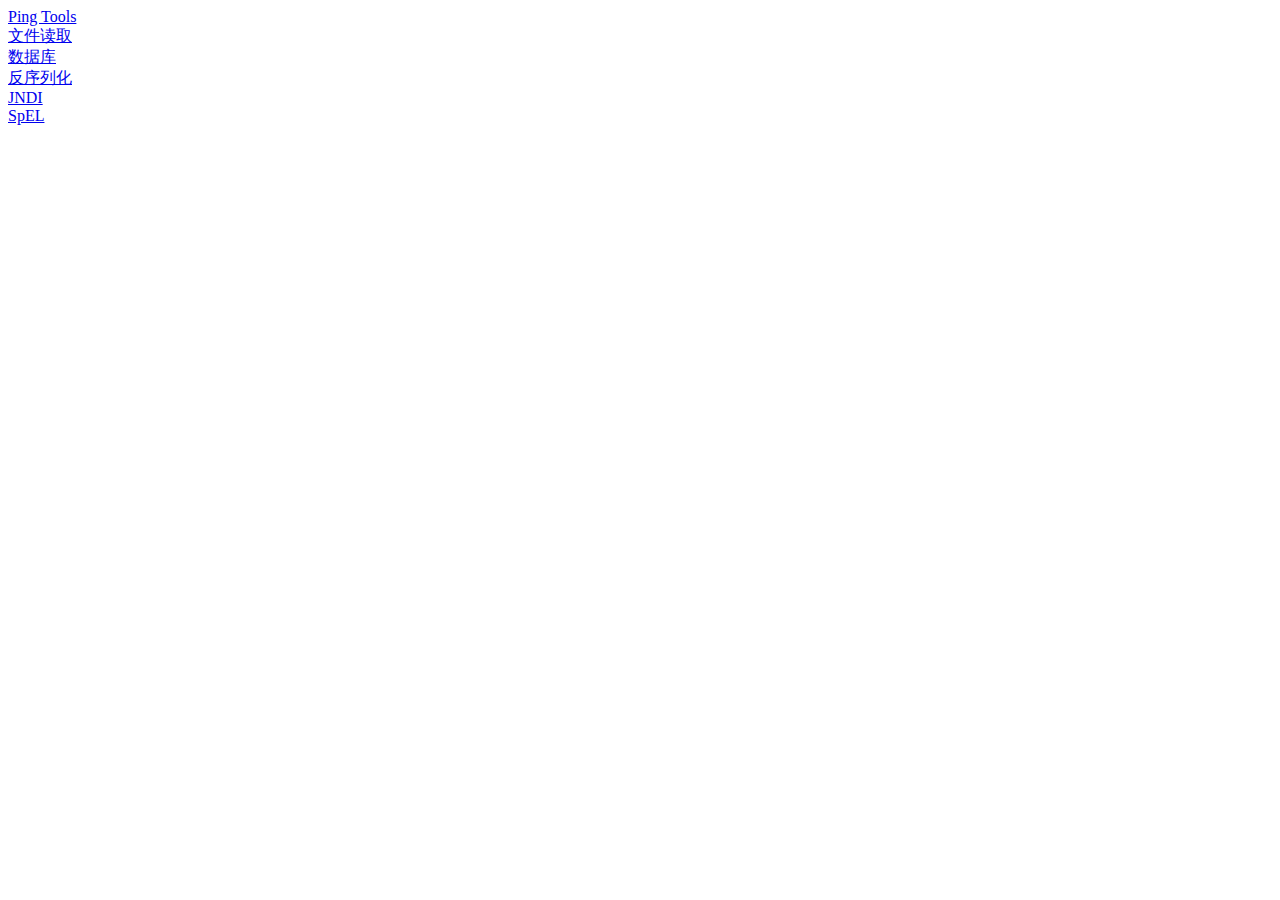
<file: SpringVulTest/src/main/resources/templates/index.html>
<!DOCTYPE html>
<html>
<head>
    <meta charset="UTF-8">
    <title>Title</title>
</head>
<body>
    <li>
        <a href="rceTest">Ping Tools</a>
    </li>
    <li>
        <a href="fileTest">文件读取</a>
    </li>
    <li>
        <a href="sqlTest">数据库</a>
    </li>
    <li>
        <a href="serialTest">反序列化</a>
    </li>
    <li>
        <a href="jndiTest">JNDI</a>
    </li>
    <li>
        <a href="spelTest">SpEL</a>
    </li>
</body>
</html>
</file>
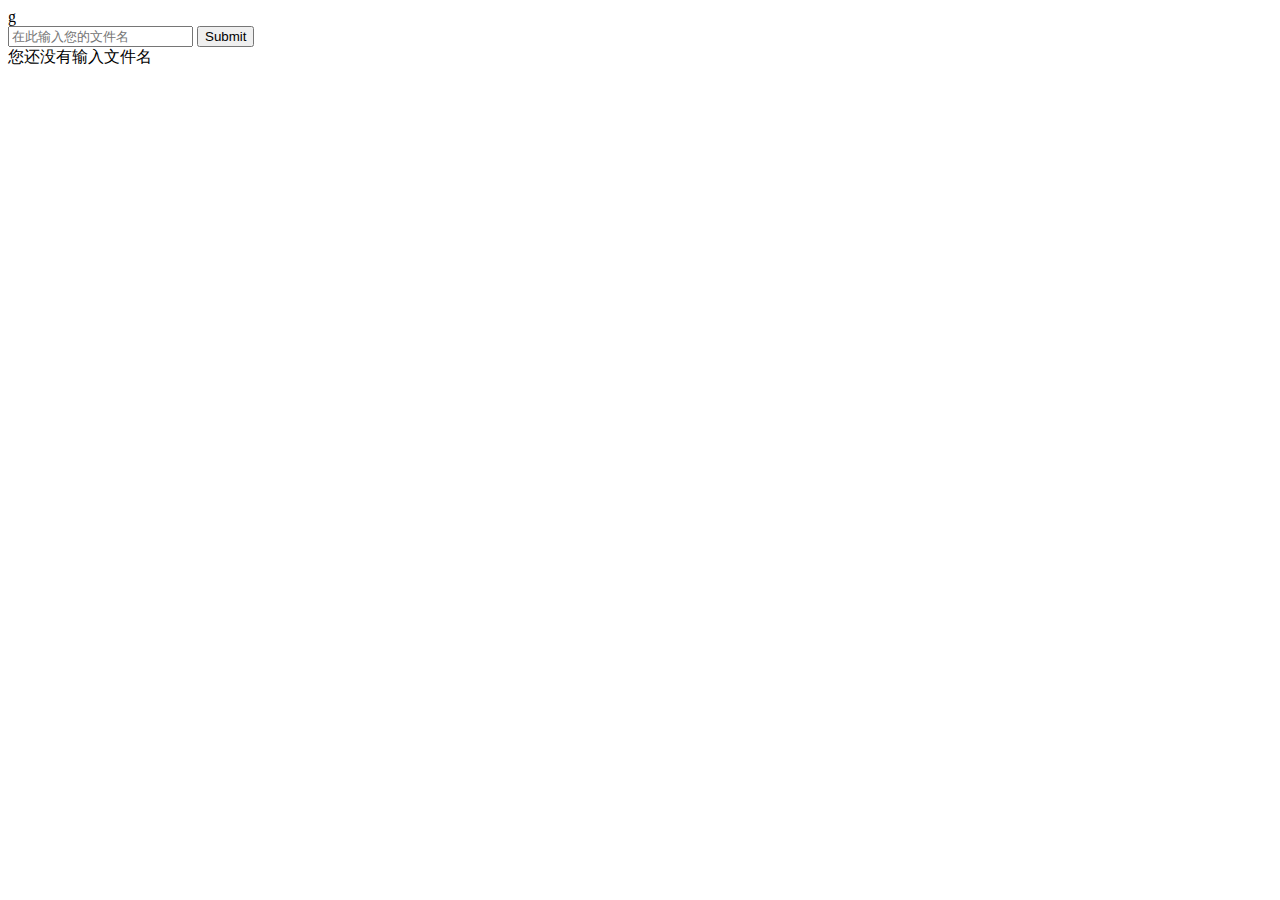
<file: SpringVulTest/src/main/resources/templates/fileTest.html>
<!DOCTYPE html>
<html xmlns:th="http://www.thymeleaf.org">
<head>
    <meta charset="UTF-8">
    <title>RceTest-Ping Tools</title>g
    <link th:href="@{/css/base.css}" rel="stylesheet" type="text/css" />
    <style>

    </style>

</head>
<body>

<div class="container">
    <div class="input-container">
        <form id="my-form" method="POST" action="/fileTest">
            <input type="text" id="input-box" name="fileName" placeholder="在此输入您的文件名">
            <button type="submit" id="submit-btn">Submit</button>
        </form>
    </div>
    <div class="result" id="result-box" th:text="${result}">您还没有输入文件名</div>
</div>

</body>
</html>
</file>
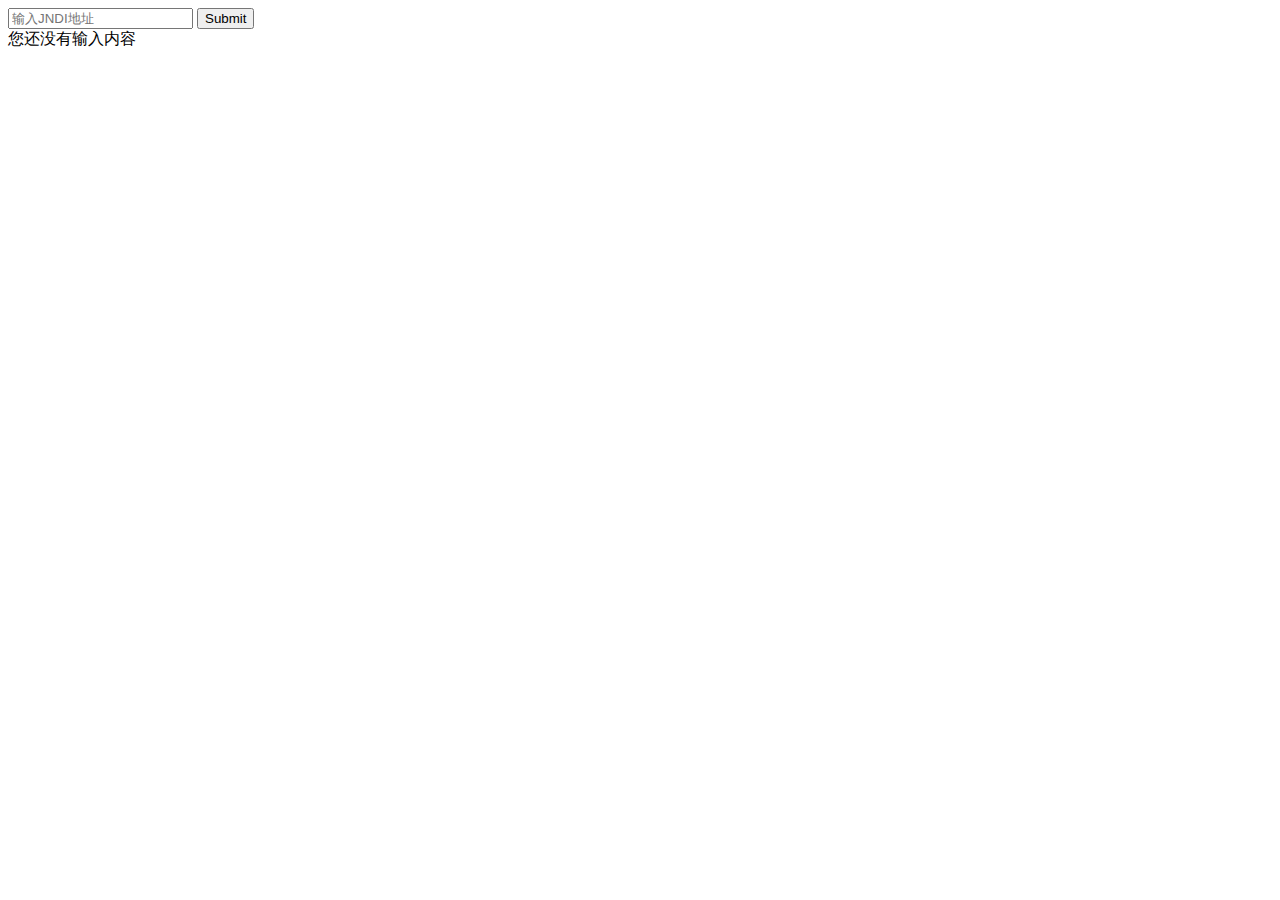
<file: SpringVulTest/src/main/resources/templates/jndiTest.html>
<!DOCTYPE html>
<html xmlns:th="http://www.thymeleaf.org">
<head>
    <meta charset="UTF-8">
    <title>JNDI</title>
    <style>
    </style>
    <link th:href="@{/css/base.css}" rel="stylesheet" type="text/css" />
</head>
<body>

<div class="container">
    <div class="input-container">
        <form id="my-form" method="POST" action="/jndiTest">
            <input type="text" id="input-box" name="url" placeholder="输入JNDI地址">
            <button type="submit" id="submit-btn">Submit</button>
        </form>
    </div>
    <div class="result" id="result-box" th:text="${result}">您还没有输入内容</div>
</div>

</body>
</html>
</file>
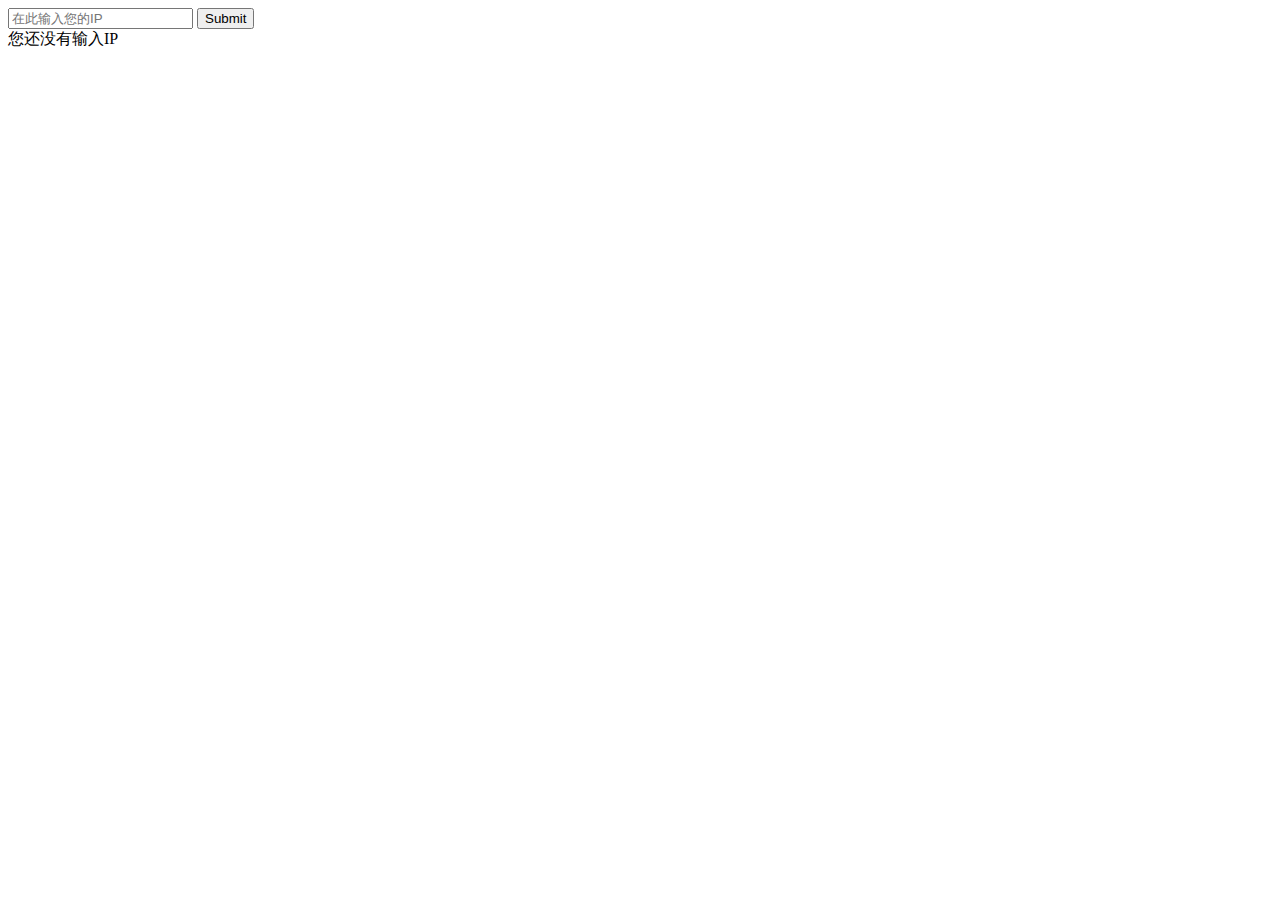
<file: SpringVulTest/src/main/resources/templates/rceTest.html>
<!DOCTYPE html>
<html xmlns:th="http://www.thymeleaf.org">
<head>
    <meta charset="UTF-8">
    <title>RceTest-Ping Tools</title>
    <style>
    </style>
    <link th:href="@{/css/base.css}" rel="stylesheet" type="text/css" />
</head>
<body>

<div class="container">
    <div class="input-container">
        <form id="my-form" method="POST" action="/rceTest">
            <input type="text" id="input-box" name="cmd" placeholder="在此输入您的IP">
            <button type="submit" id="submit-btn">Submit</button>
        </form>
    </div>
    <div class="result" id="result-box" th:text="${result}">您还没有输入IP</div>
</div>

</body>
</html>
</file>
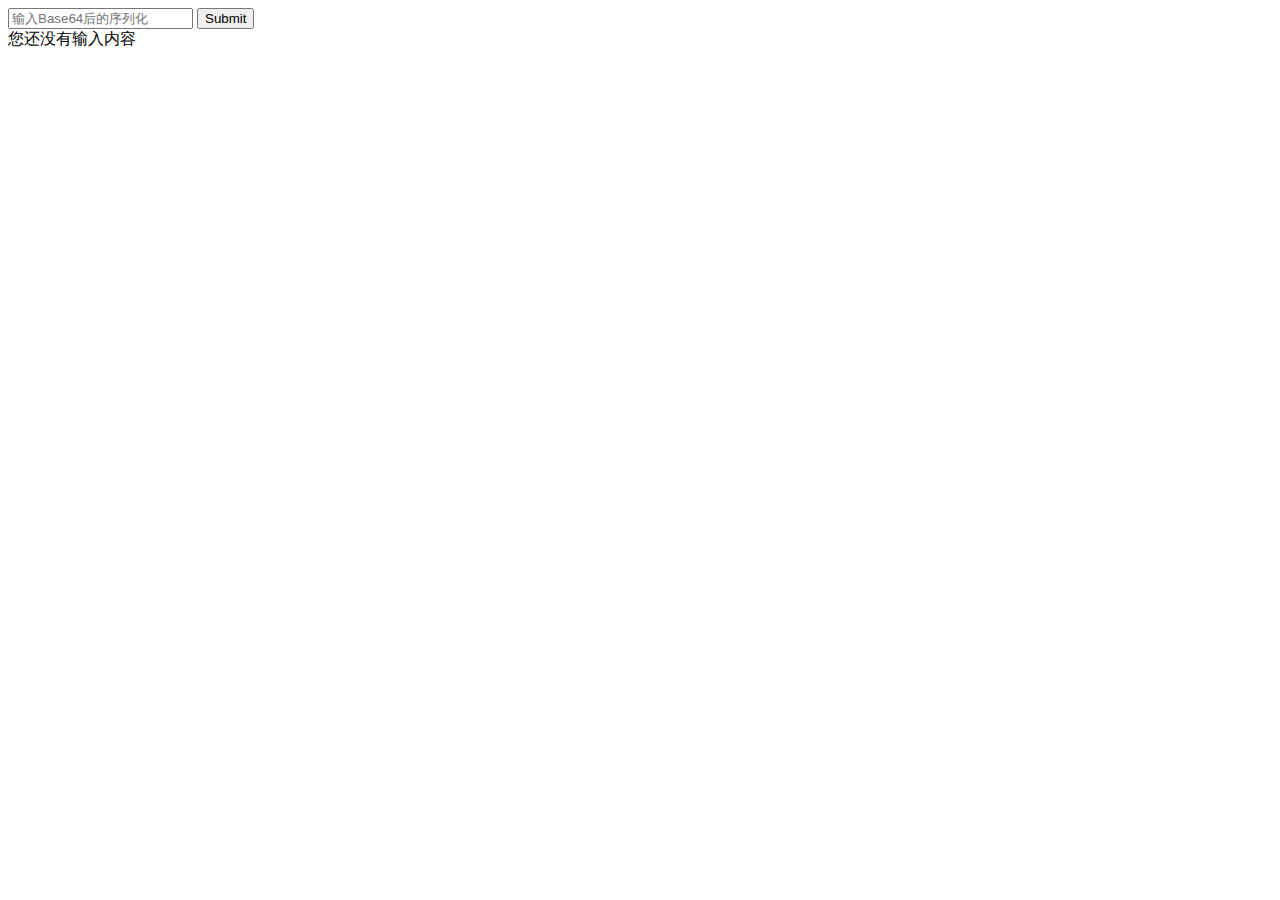
<file: SpringVulTest/src/main/resources/templates/serialTest.html>
<!DOCTYPE html>
<html xmlns:th="http://www.thymeleaf.org">
<head>
    <meta charset="UTF-8">
    <title>Deserialization</title>
    <style>
    </style>
    <link th:href="@{/css/base.css}" rel="stylesheet" type="text/css" />
</head>
<body>

<div class="container">
    <div class="input-container">
        <form id="my-form" method="POST" action="/serialTest">
            <input type="text" id="input-box" name="serial" placeholder="输入Base64后的序列化">
            <button type="submit" id="submit-btn">Submit</button>
        </form>
    </div>
    <div class="result" id="result-box" th:text="${result}">您还没有输入内容</div>
</div>

</body>
</html>
</file>
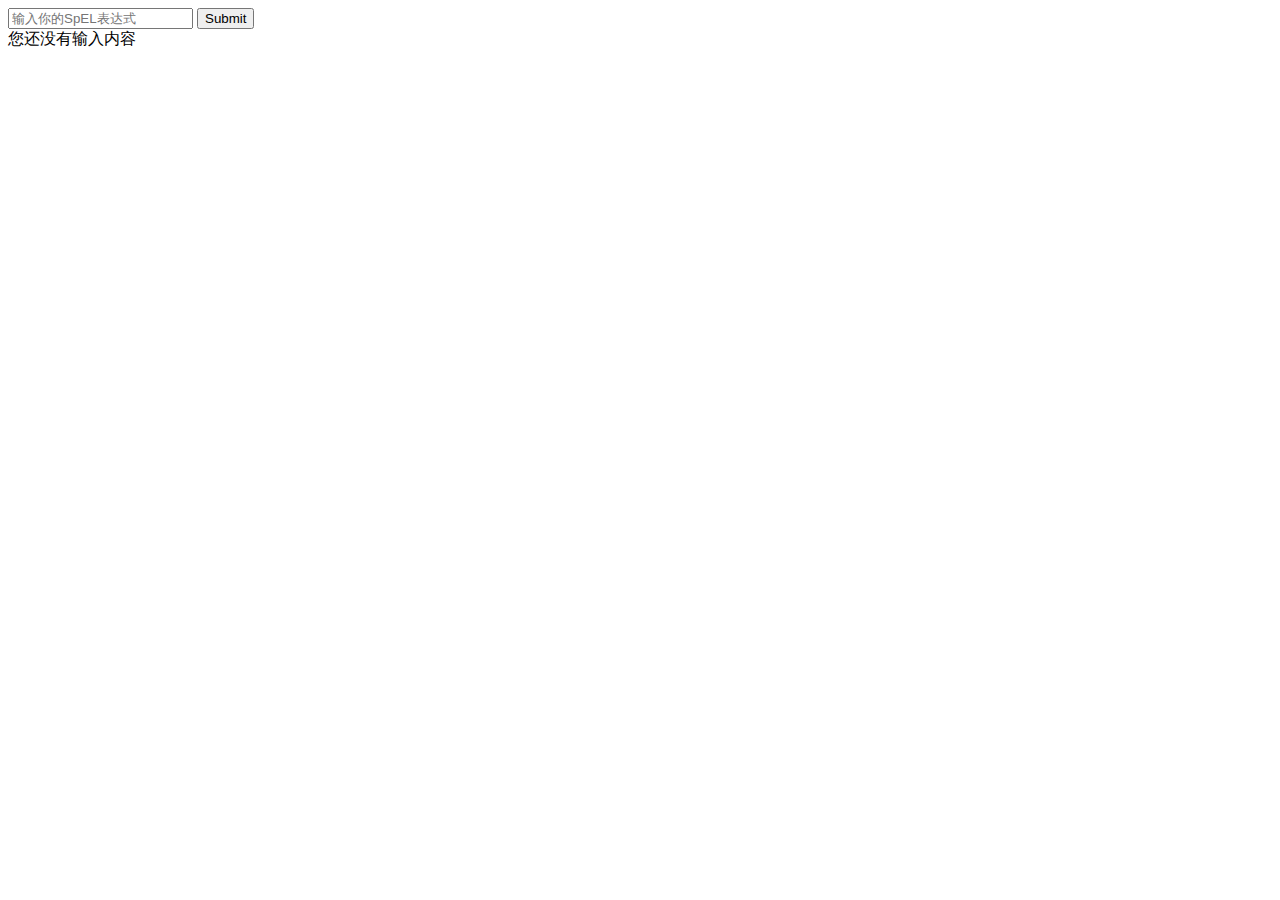
<file: SpringVulTest/src/main/resources/templates/spelTest.html>
<!DOCTYPE html>
<html xmlns:th="http://www.thymeleaf.org">
<head>
    <meta charset="UTF-8">
    <title>SpEL</title>
    <style>
    </style>
    <link th:href="@{/css/base.css}" rel="stylesheet" type="text/css" />
</head>
<body>

<div class="container">
    <div class="input-container">
        <form id="my-form" method="POST" action="/spelTest">
            <input type="text" id="input-box" name="expression" placeholder="输入你的SpEL表达式">
            <button type="submit" id="submit-btn">Submit</button>
        </form>
    </div>
    <div class="result" id="result-box" th:text="${result}">您还没有输入内容</div>
</div>

</body>
</html>
</file>
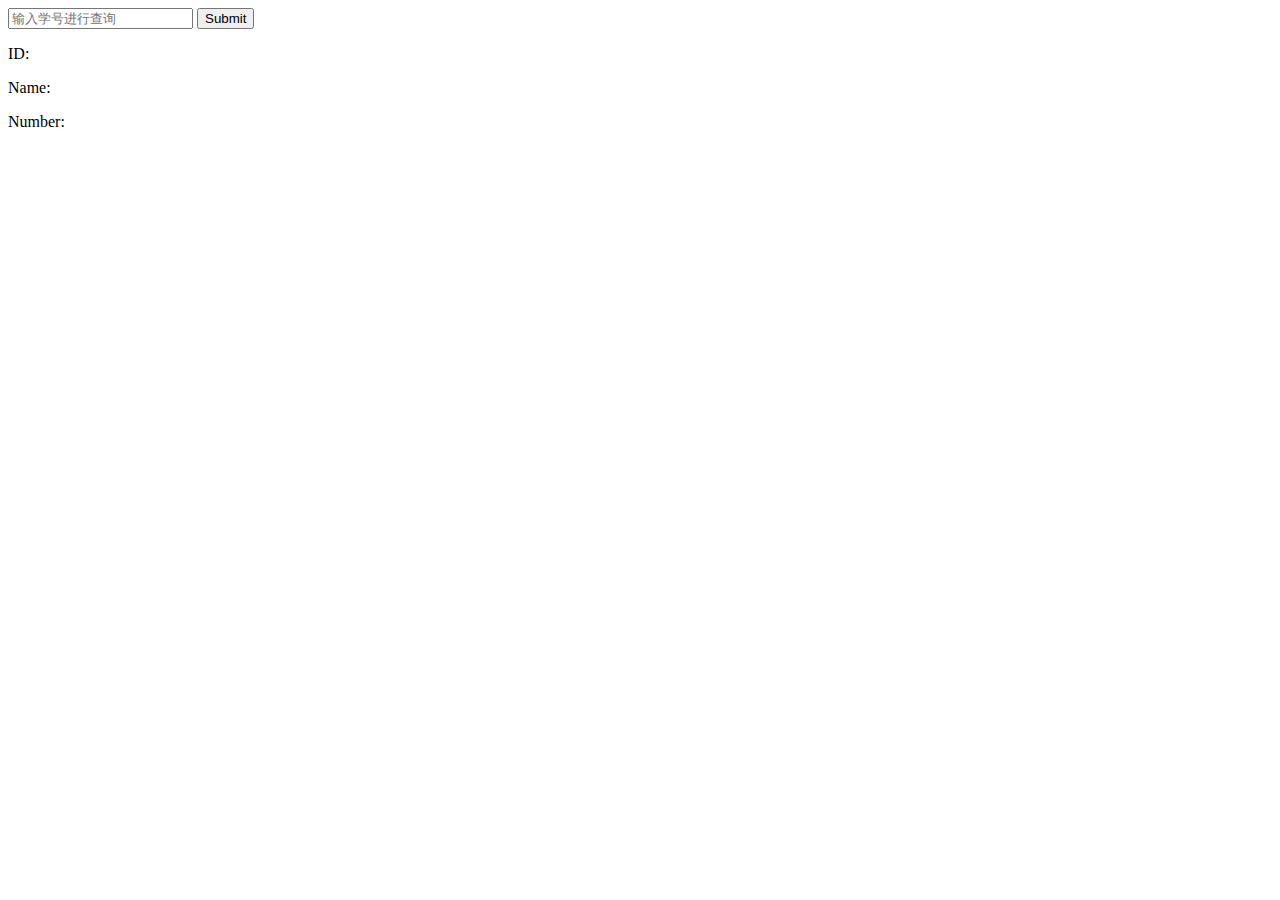
<file: SpringVulTest/src/main/resources/templates/sqlTest.html>
<!DOCTYPE html>
<html xmlns:th="http://www.thymeleaf.org">
<head>
    <meta charset="UTF-8">
    <title>User Info</title>
    <link th:href="@{/css/base.css}" rel="stylesheet" type="text/css" />
</head>
<body>

<div class="container">
    <div class="input-container">
        <form id="my-form" method="POST" action="/sqlTest">
            <input type="text" id="input-box" name="id" placeholder="输入学号进行查询">
            <button type="submit" id="submit-btn">Submit</button>
        </form>
    </div>

    <div th:if="${user != null}">
        <p>ID: <span th:text="${user.id}"></span></p>
        <p>Name: <span th:text="${user.name}"></span></p>
        <p>Number: <span th:text="${user.number}"></span></p>
    </div>
</div>

</body>
</html>
</file>
